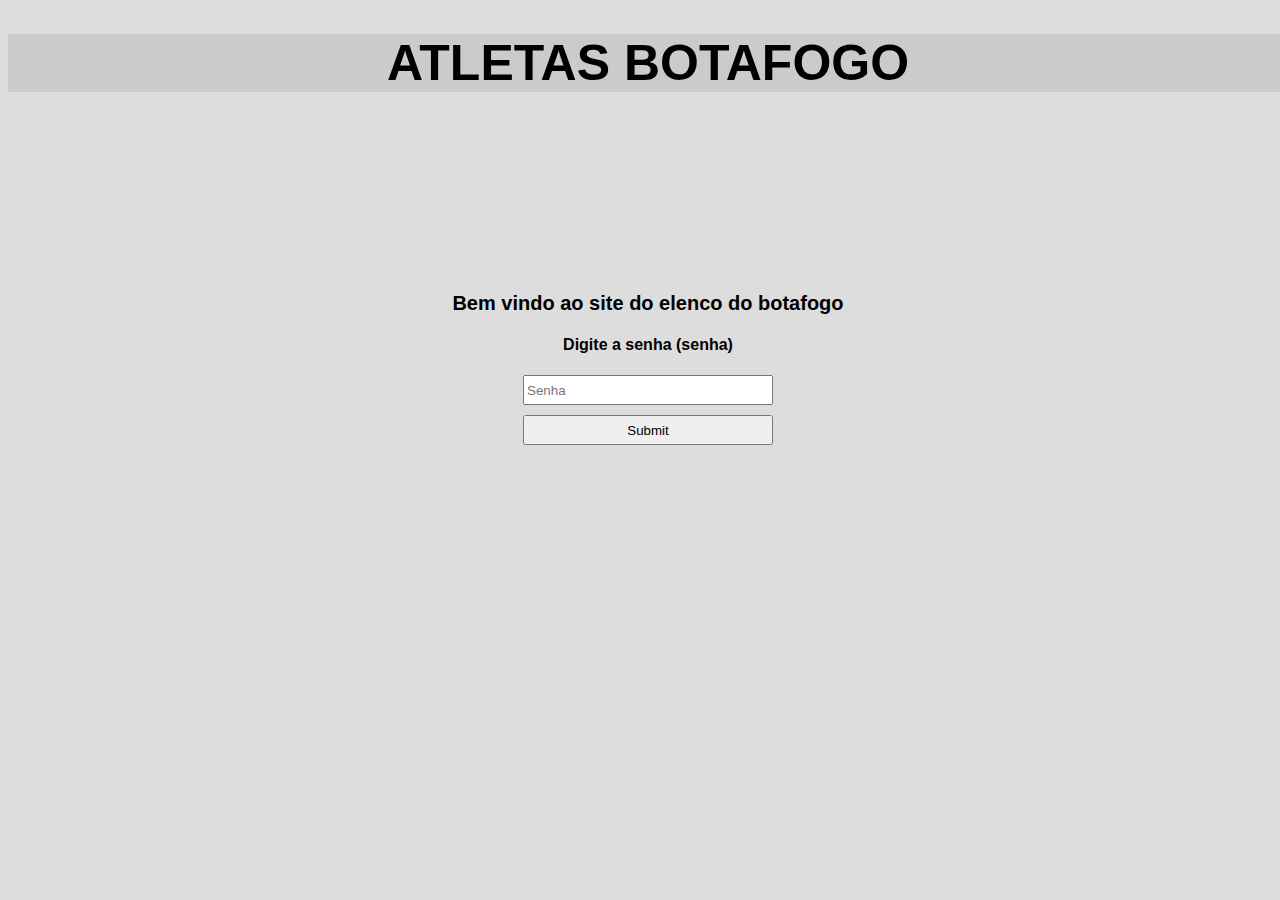
<file: index.html>
<!DOCTYPE html>
<html lang="pt-br">
<head>
    <meta charset="UTF-8">
    <meta http-equiv="X-UA-Compatible" content="IE=edge">
    <meta name="viewport" content="width=device-width, initial-scale=1.0">
    <link rel="shortcut icon" href="logo.ico" type="image/x-icon">
    <title>Botafogo</title>

    <style>

        *{
            box-sizing: border-box;
        }

        body{
            width: 100%;
            height: 100%;
        }

        form{
            width: 768px;
            margin: 200px auto;
            text-align: center;
        }

        input{
            display: block;
            margin: 10px auto;
            width: 250px;
            height: 30px;
        }

    </style>

</head>
<body style="background-color: rgb(221, 221, 221) ;">    
    <h1 style="Font-family: Helvetica Neue, Helvetica, Arial, sans-serif;font-size: 50px ; background-color:#cccbcb;text-align: center;" >ATLETAS BOTAFOGO</h1>
    <form >
       
        <h2 style="Font-family: Helvetica Neue, Helvetica, Arial, sans-serif;font-size: 20px;">Bem vindo ao site do elenco do botafogo</h2>
        <h4 style="font-family: 'Roboto', sans-serif; font-family: 'Roboto Condensed', sans-serif; font-family: 'Teko', sans-serif;">Digite a senha (senha)</h4>
        <input type="password" placeholder="Senha" id="senha">
        <input type="submit" onclick="logar(); return false">

    </form>


    <script>


        function logar(){

            var senha = document.getElementById('senha').value;

            if( senha == "senha"){
                alert('Sucesso');
                location.href = "home.html";
            }else{
                alert('Usuario ou senha incorretos');
            }

        }

    </script>

</body>
</html>
</file>
